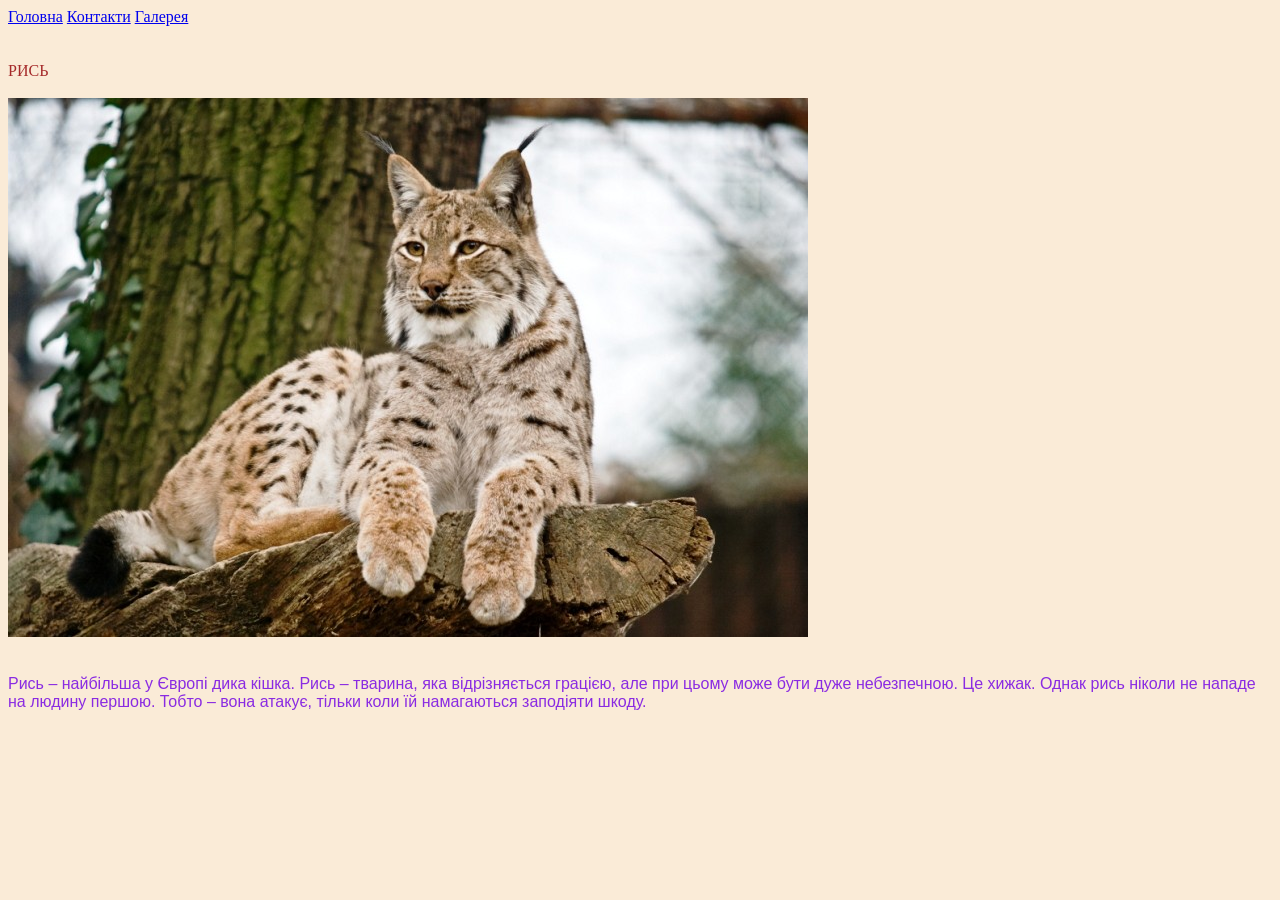
<file: index.html>
<!DOCTYPE html>
<html><head>
    <meta charset="UTF-8">
    <title>Головна</title>
     <link href="style.css" type="text/css" rel="stylesheet">
    <!-- <style type="text/css">
        p {color: blueviolet;}
        body {background-color: antiquewhite;}

    </style> -->
</head>
<body></body>
    <nav>
        <a href="./index.html">Головна</a>
        <a href="./pages/contacts.html">Контакти</a>
        <a href="./pages/gallery.html">Галерея</a>
    </nav>
    <br><br>
    <h style="color: brown;"> РИСЬ </h>
    <br><br>
    <img src="./photo/1677222340_608243db741b15a477ca_large.jpg">
<br><br>
<p id="text">Рись – найбільша у Європі дика кішка. Рись – тварина, яка відрізняється грацією, але при цьому може бути дуже небезпечною. Це хижак. Однак рись ніколи не нападе на людину першою. Тобто – вона атакує, тільки коли їй намагаються заподіяти шкоду. </p>

</body>
</html>
</file>
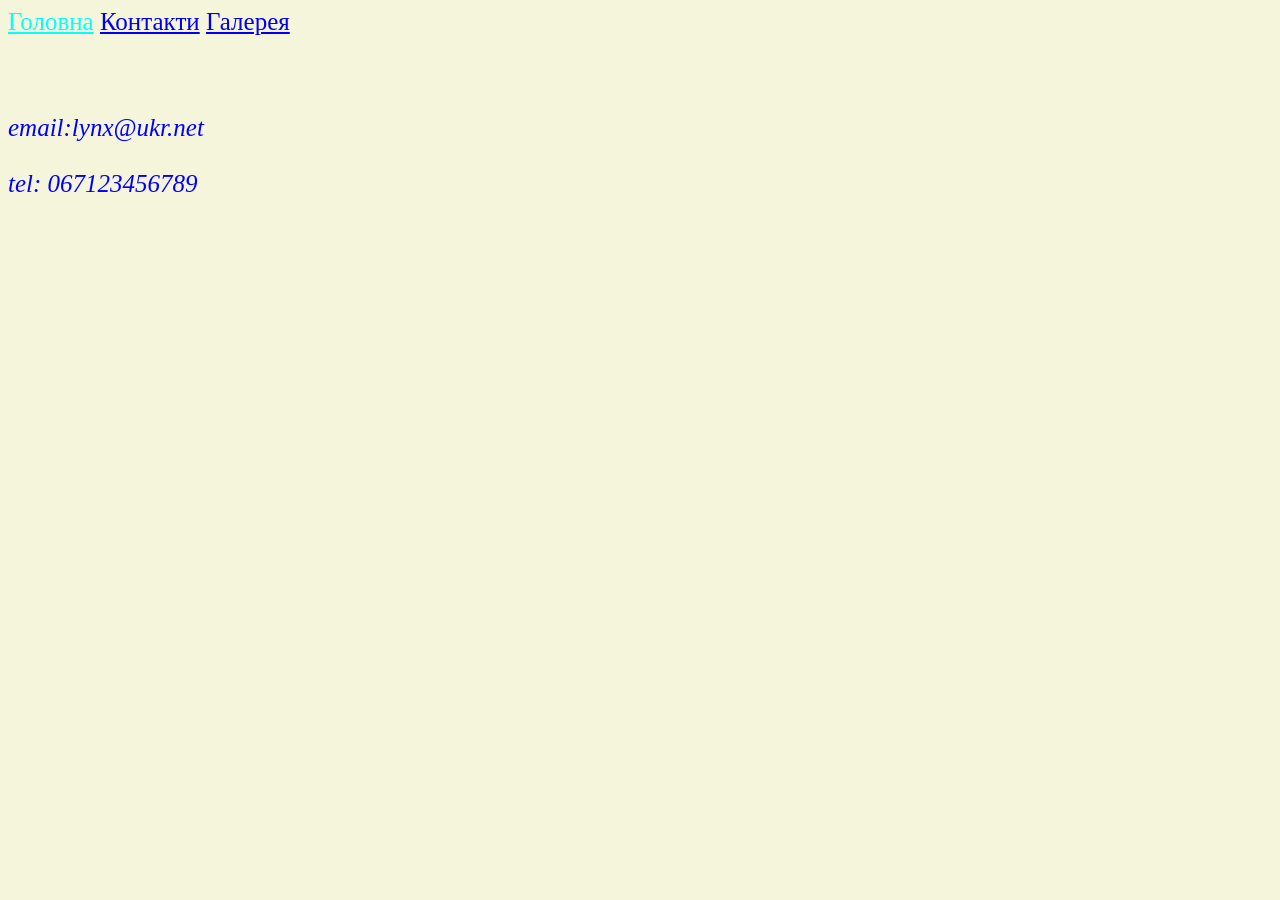
<file: pages/contacts.html>
<!DOCTYPE html>
<head>
    <meta charset="UTF-8">
    <title>contacts</title>
     <link href="style.css" type="text/css" rel="stylesheet">
</head>
<body>
   <nav>
        <a id="head" href="../index.html">Головна</a>
        <a href="contacts.html">Контакти</a>
        <a href="gallery.html">Галерея</a>
    </nav>
    <p>
        <br>
        <address>
            email:lynx@ukr.net
            <br><br>
            tel: 067123456789

        </address>
        </p>
    
</body>
</html>
</file>
<file: style.css>
p {color: blueviolet;}
 body {background-color: antiquewhite;}
 #text{font-family: 'Franklin Gothic Medium', 'Arial Narrow', Arial, sans-serif;font-size: medium;}
</file>
<file: pages/style.css>
address {color:blue}
 body {background-color:beige}
 #head{color: aqua;}
 .tab{color: rgb(165, 42, 42);font-family: 'Trebuchet MS', 'Lucida Sans Unicode', 'Lucida Grande', 'Lucida Sans', Arial, sans-serif;}
 *{font-size: 25px;}
</file>
